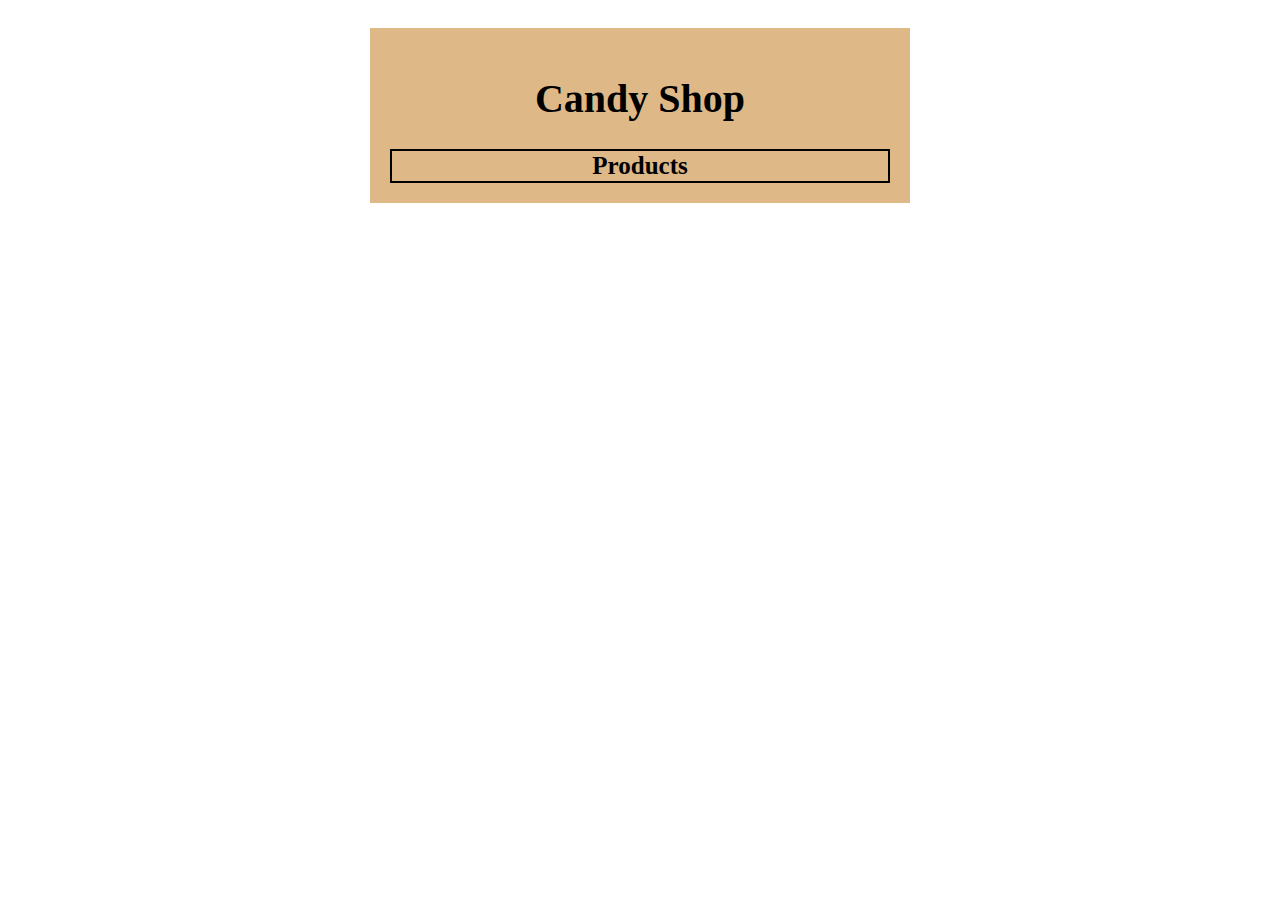
<file: src/main/webapp/index.html>
<!DOCTYPE html>
<html lang="en">
	<head>
		<meta charset="UTF-8">
		<meta name="viewport" content="width=device-width, initial-scale=1.0">
		<title>Candy Shop</title>
		<link href="styles.css" rel="stylesheet"/>
		<script defer src="script.js"></script>
	</head>
	<body>
		<main class=main>
			<h1>Candy Shop</h1>

			<table>
				<thead>
				<tr class="raw">
					<th>Products</th>
				</tr>
				</thead>
				<tbody id="body">

				</tbody>
			</table>

			<div id="prod_info" class="popup">
				<h3 id="prod_name"></h3>
				<article class="info">
					<div class="info-object">
						<div class="parameter">Price: </div><div id="price"></div>
					</div>
					<div class="info-object">
						<div class="parameter">Available: </div><div id="available"></div>
					</div>
				</article>
				<!--<article class="info">-->
				<!--  <p class="parameter">Available: </p><p id="available">30</p>-->
				<!--</article>-->
				<div id="try">
					<button id="buyer" onclick="buy()">Buy now</button>
					<input required placeholder="0" type="number" min="0" id="integerInput" name="integerInput">
				</div>
				<div id="temp">
					<button onclick="closePopup()">Close</button>
				</div>
			</div>
		</main>
	</body>
</html>
</file>
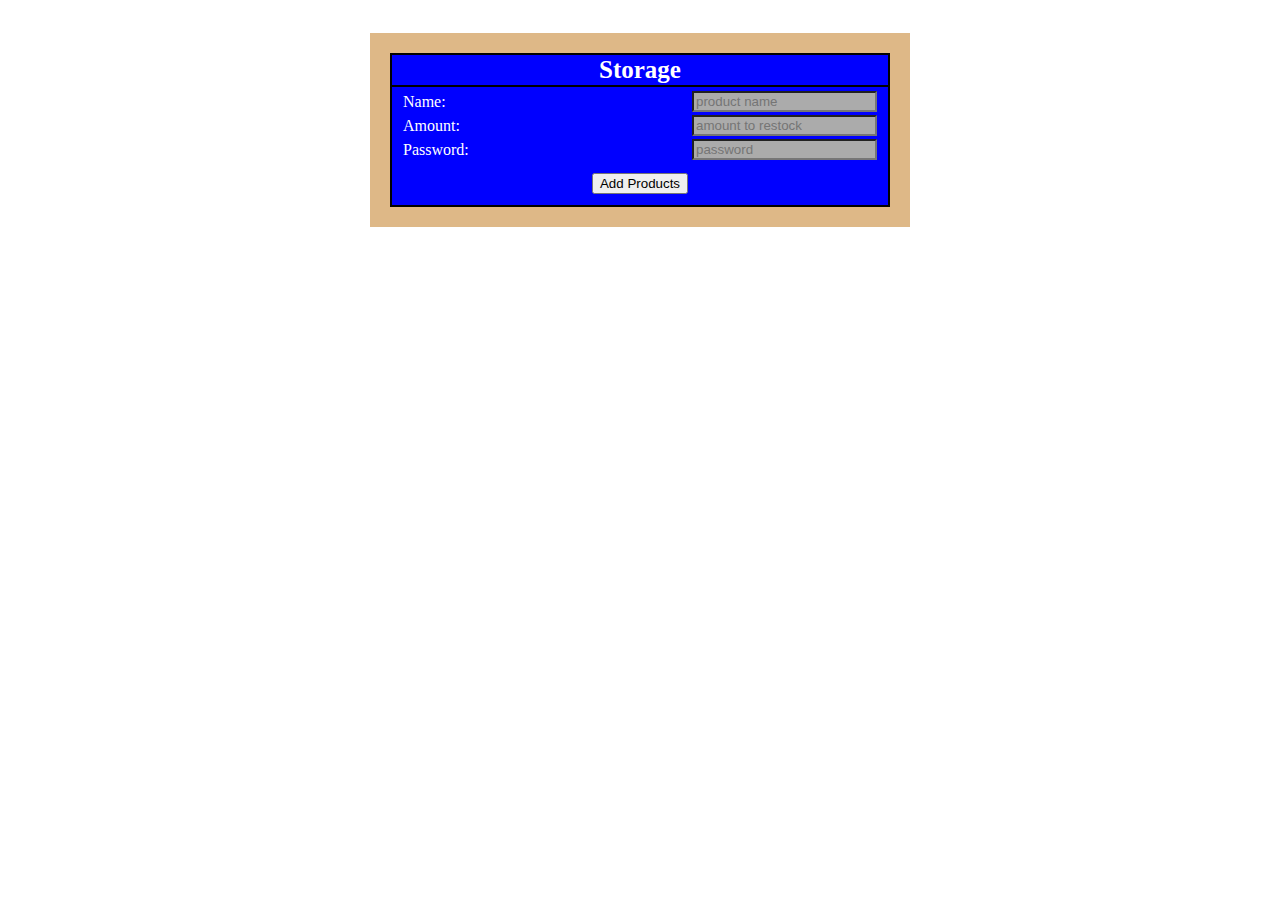
<file: src/main/webapp/storage.html>
<!DOCTYPE html>
<html lang="en">
    <head>
        <meta charset="UTF-8">
        <title>Storage</title>
        <link rel="stylesheet" href="storage.css" />
        <script src="storage.js"></script>
    </head>
    <body>
        <main>
            <table>
                <thead>
                    <tr>
                        <th id="header">Storage</th>
                    </tr>
                </thead>
                <tbody>
                    <tr>
                        <td>
                            <div class="properties">
                                <label class="name" for="name">Name: </label><input class="value" type="text" id="name" name="name" placeholder="product name">
                            </div>
                            <div class="properties">
                                <label class="name" for="amount">Amount: </label><input class="value" type="number" id="amount" name="amount" min="1" placeholder="amount to restock">
                            </div>
                            <div class="properties">
                                <label class="name" for="password">Password: </label><input class="value" type="password" id="password" name="password" placeholder="password">
                            </div>
                            <div class="warnings">
                                <label id="name_warning">Name required!</label>
                                <label id="amount_warning">Amount required!</label>
                                <label id="password_warning">Password required!</label>
                            </div>
                            <div class="button">
                                <button onclick="refill()">Add Products</button>
                            </div>
                        </td>
                    </tr>
                </tbody>
            </table>
        </main>
    </body>
</html>
</file>
<file: src/main/webapp/styles.css>
body {
  padding: 20px;
}

.item p, .item button {
  display: inline-block;
  margin-top: 5px;
  margin-bottom: 5px;
}

.product {
  text-align: left;
  width: 75%;
  font-size: 18px;
}

.purchaser, {
  text-align: center;
  width: 25%;
  size: 20px;
  font-size: 15px;
}

h1 {
  text-align: center;
  font-size: 40px;
}

h3 {
  text-align: center;
}

main {
  width: 80%;
  background-color: burlywood;
  margin-left: auto;
  margin-right: auto;
  padding: 20px;
  max-width: 500px;
}

table {
  width: 100%;
  background-color: burlywood;
  margin-left: auto;
  margin-right: auto;
  padding: 20px;
  max-width: 500px;
  border: 2px solid black;
  border-collapse: collapse;

}

tr {
  border: 1px solid black;
  padding-left: 20px;
  padding-right: 20px;
}

td {
  padding-left: 10px;
  padding-right: 10px;
}

th {
  border: 2px solid black;
  text-align: center;
  font-size: 25px;
}


.popup {
  display: none;
  position: fixed;
  top: 50%;
  left: 50%;
  transform: translate(-50%, -50%);
  padding: 20px;
  background-color: #fff;
  border: 1px solid #ccc;
  box-shadow: 0 0 10px rgba(0, 0, 0, 0.5);
  z-index: 999;
}

#integerInput {
  width: 50px;
}

#try {
  display: flex;
  justify-content: space-between;
  width: 150px;
  margin-top: 12px;
}

#temp {
  margin-top: 20px;
}

.info p {
  display: inline-block;
}

.info {

  .info-object {

    width: 100%;
    height: 100%;
    margin-bottom: 5px;

    display: flex;
  }
}

.parameter {
  text-align: left;
  width: 75%;
}

#available, #price {
  text-align: right;
  width: 25%;
}
</file>
<file: src/main/webapp/storage.css>
body{
  padding: 25px;
}

main {
  width: 80%;
  background-color: burlywood;
  margin-left: auto;
  margin-right: auto;
  padding: 20px;
  max-width: 500px;
}

table {
  width: 100%;
  background-color: blue;
  margin-left: auto;
  margin-right: auto;
  padding: 20px;
  max-width: 500px;
  border: 2px solid black;
  border-collapse: collapse;
}

th {
  border: 2px solid black;
  text-align: center;
  font-size: 25px;
}

.button {
  text-align: center;
  button {
    margin-top: 10px;
    margin-bottom: 10px;
  }
}

th, label, input {
  color: white;
}

input {
  float: right;
  background-color: #ABABAB;
}

.properties {
  display: flex;
  justify-content: space-between;
  align-items: center;
  margin: 3px 10px;
}

.warnings label {
  color: red;
  display: none;
}
</file>
